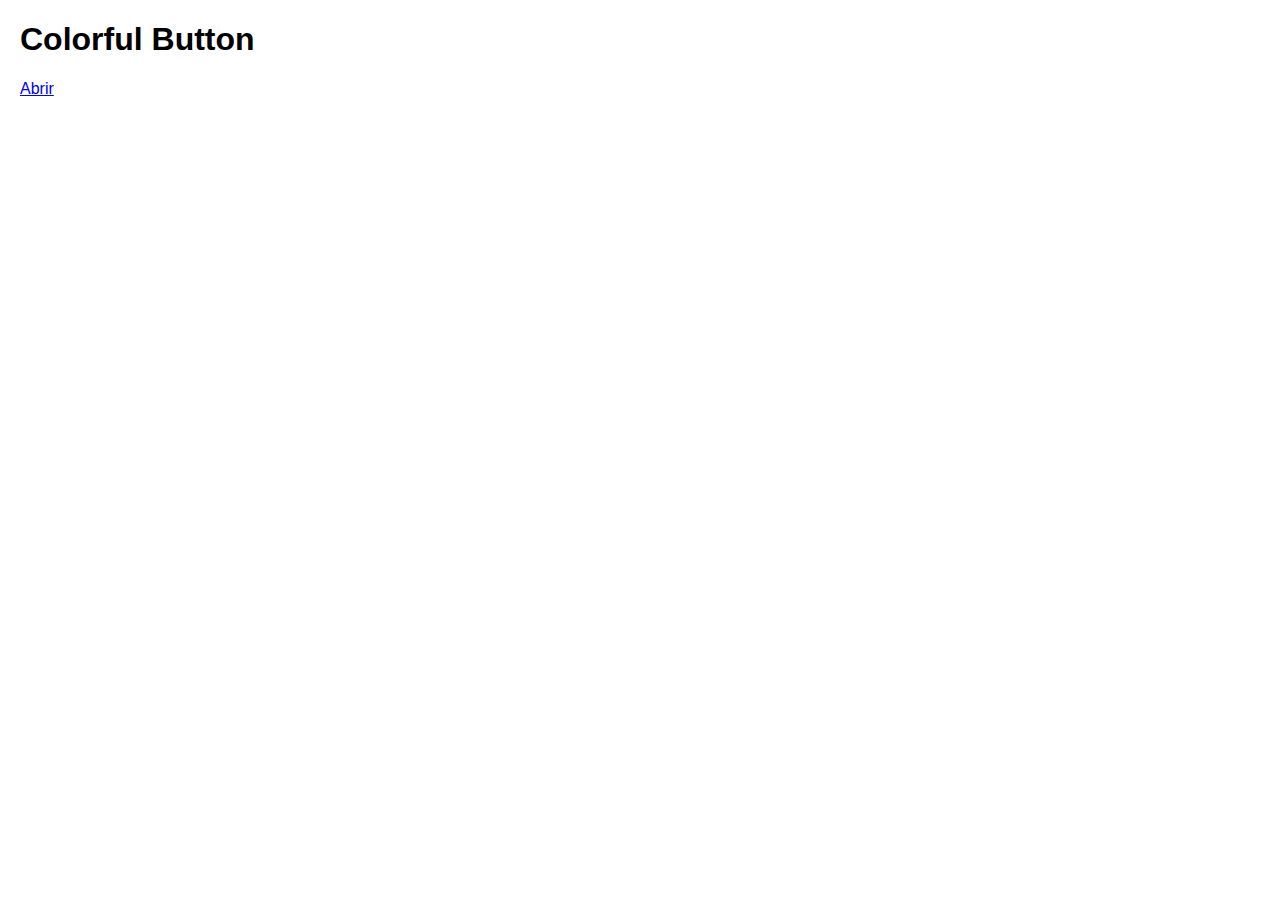
<file: index.html>
<!DOCTYPE html>
<html lang="en">
<head>
    <meta charset="UTF-8">
    <meta name="viewport" content="width=device-width, initial-scale=1.0">
    <title></title>
    <link rel="stylesheet" href="index.css">
</head>
<body>
    <h1>Colorful Button</h1>
    <a href='colorful_button/index.html'>Abrir</a>
</body>
</html>
</file>
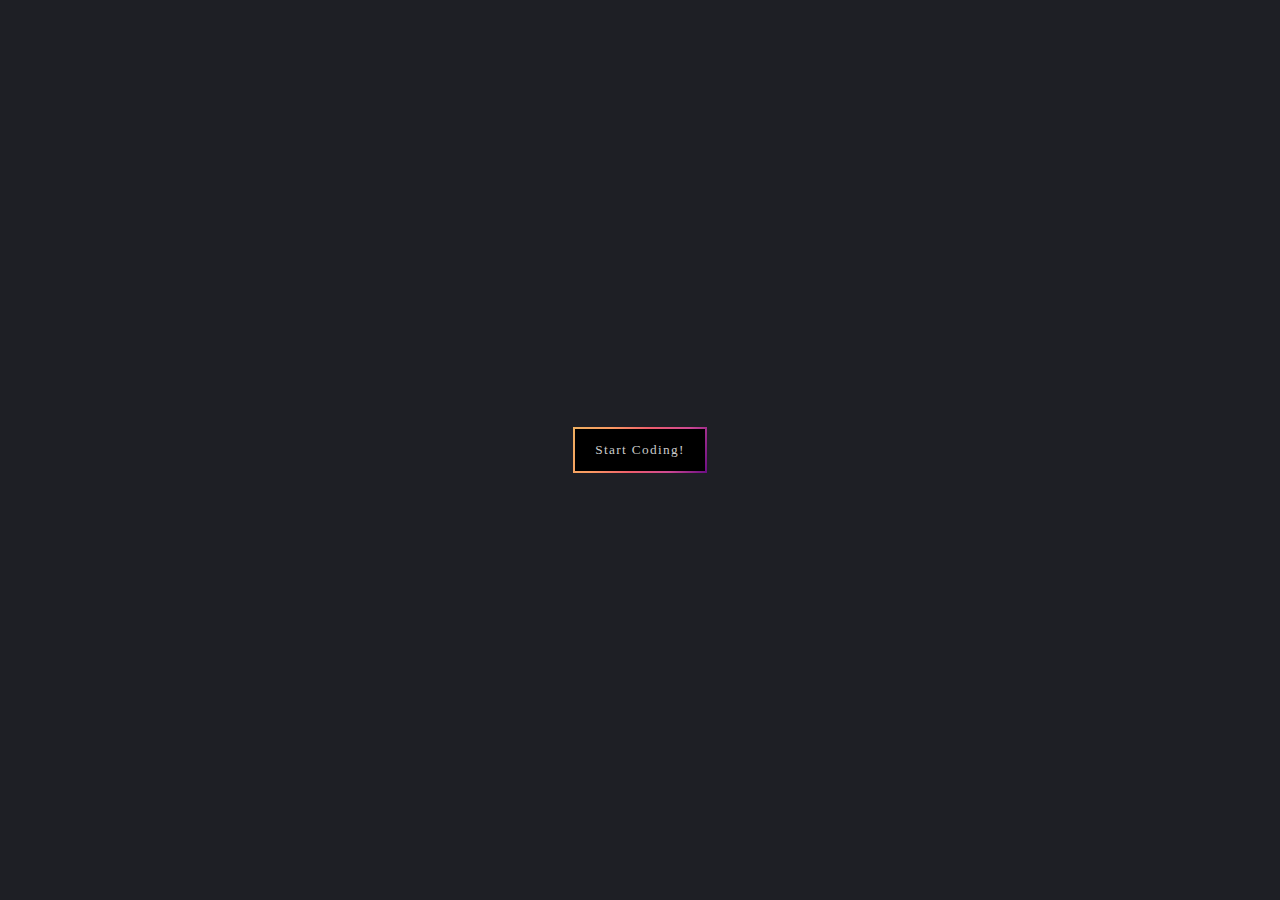
<file: colorful_button/index.html>
<!DOCTYPE html>
<html lang="en">
<head>
    <meta charset="UTF-8">
    <meta name="viewport" content="width=device-width, initial-scale=1.0">
    <title></title>
    <link rel="stylesheet" href="index.css">
</head>
<body>
    <div class="container">
        <div class="button-border">
            <button type="button" class="button">
                Start Coding!
            </button>
        </div>
    </div>
</body>
</html>
</file>
<file: index.css>
body {
    font-family: Arial, sans-serif;
    margin: 20px;
}

.project {
    margin-bottom: 20px;
}

.project-title {
    font-size: 1.5em;
    margin-bottom: 5px;
}

.project-link {
    font-size: 1.2em;
    color: #007BFF;
    text-decoration: none;
}

.project-link:hover {
    text-decoration: underline:
}
</file>
<file: colorful_button/index.css>
html, body {
    margin: 0;
    padding: 0;
    background-color: var(--body-bg);
}

:root {
    --font-family: 'Karla', sans-serif;
    --body-bg: #1e1f25;
    --btn-bg: #000;
    --btn-color: #cbcbcb;
    --btn-color-hover: #fff;
    --grad-color1: #eeaf61;
    --grad-color2: #fb9062;
    --grad-color3: #ee5d6c;
    --grad-color4: #ce4993;
    --grad-color5: #6a0d83;
}

.container {
    display: flex;
    justify-content: center;
    align-items: center;
    height: 100vh;
}

.button-border {
    background: linear-gradient(115deg, #eeaf61, #fb9962, #ee5d6c, #ce4993, #6a0d83);
    padding: 2px;
}

.button {
    border: none;
    background: var(--btn-bg);
    color: var(--btn-color);
    padding: 1em 1.5em;
    font-family: inherit;
    letter-spacing: .1em;
    /*border-image: linear-gradient(115deg, #eeaf61, #fb9962, #ee5d6c, #ce4993, #6a0d83);
    border-image-slice: 1;*/
}

.button-border:hover {
    background: linear-gradient(230deg, #eeaf61, #fb9962, #ee5d6c, #ce4993, #6a0d83);
}

.button-border:hover .button {
    color: var(--btn-color-hover);
    padding: 1.1em 1.6em;
}
</file>
